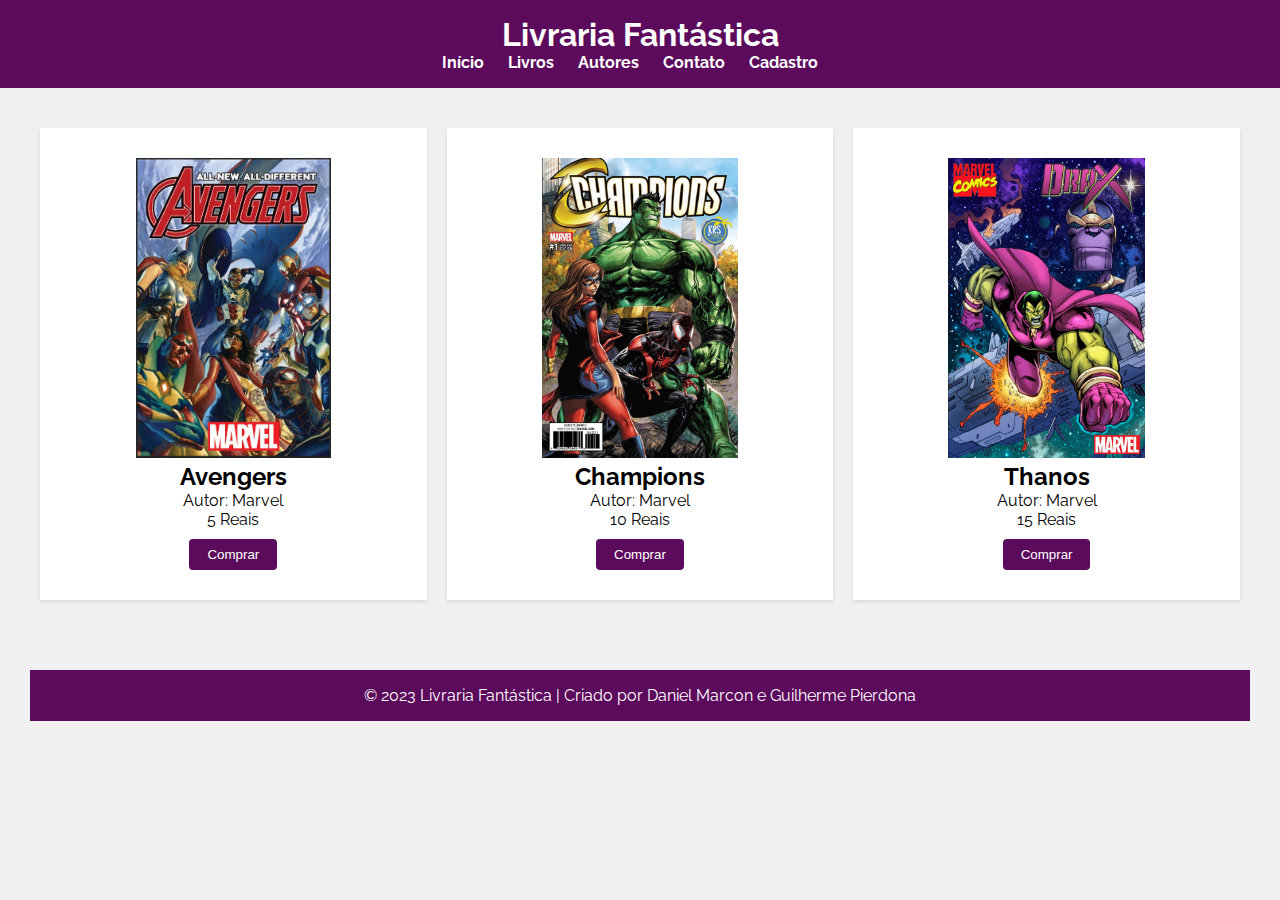
<file: index.html>
<!DOCTYPE html>
<html lang="pt-br">
<head>
    <meta charset="UTF-8">
    <meta name="viewport" content="width=device-width, initial-scale=1.0">
    <title>Livraria</title>
    <link rel="stylesheet" href="style.css">
    <script src="script.js"></script>
</head>
<body>
    <header>
        <h1>Livraria Fantástica</h1>
        <nav>
            <ul>
                <li><a href="#">Início</a></li>
                <li><a href="#">Livros</a></li>
                <li><a href="#">Autores</a></li>
                <li><a href="#">Contato</a></li>
                <li><a href="cadastro.html">Cadastro</a></li>
            </ul>
        </nav>
    </header>
    <main>
        <section class="cards">
            <div class="card">
                <img src="img/all-new-all-different-avengers-1-capa.jpg" alt="Avengers">
                <h2>Avengers</h2>
                <p>Autor: Marvel</p>
                <p>5 Reais</p>
                <a href="livro.html"><button class="comprar">Comprar</button></a>
            </div>

            <div class="card">
                <img src="img/champions4.jpg" alt="Champions">
                <h2>Champions</h2>
                <p>Autor: Marvel</p>
                <p>10 Reais</p>
                <a href="livro.html"><button class="comprar">Comprar</button></a>
            </div>

            <div class="card">
                <img src="img/Marvel-lançará-capas-celebrando-os-anos-1990_capa.jpg" alt="Thanos">
                <h2>Thanos</h2>
                <p>Autor: Marvel</p>
                <p>15 Reais</p>
                <a href="livro.html"><button class="comprar">Comprar</button></a>
            </div>
        </section>
    </main>
    <main>    <footer>
        <p>&copy; 2023 Livraria Fantástica | Criado por Daniel Marcon e Guilherme Pierdona</p>
    </footer>
</body>
</html>
</file>
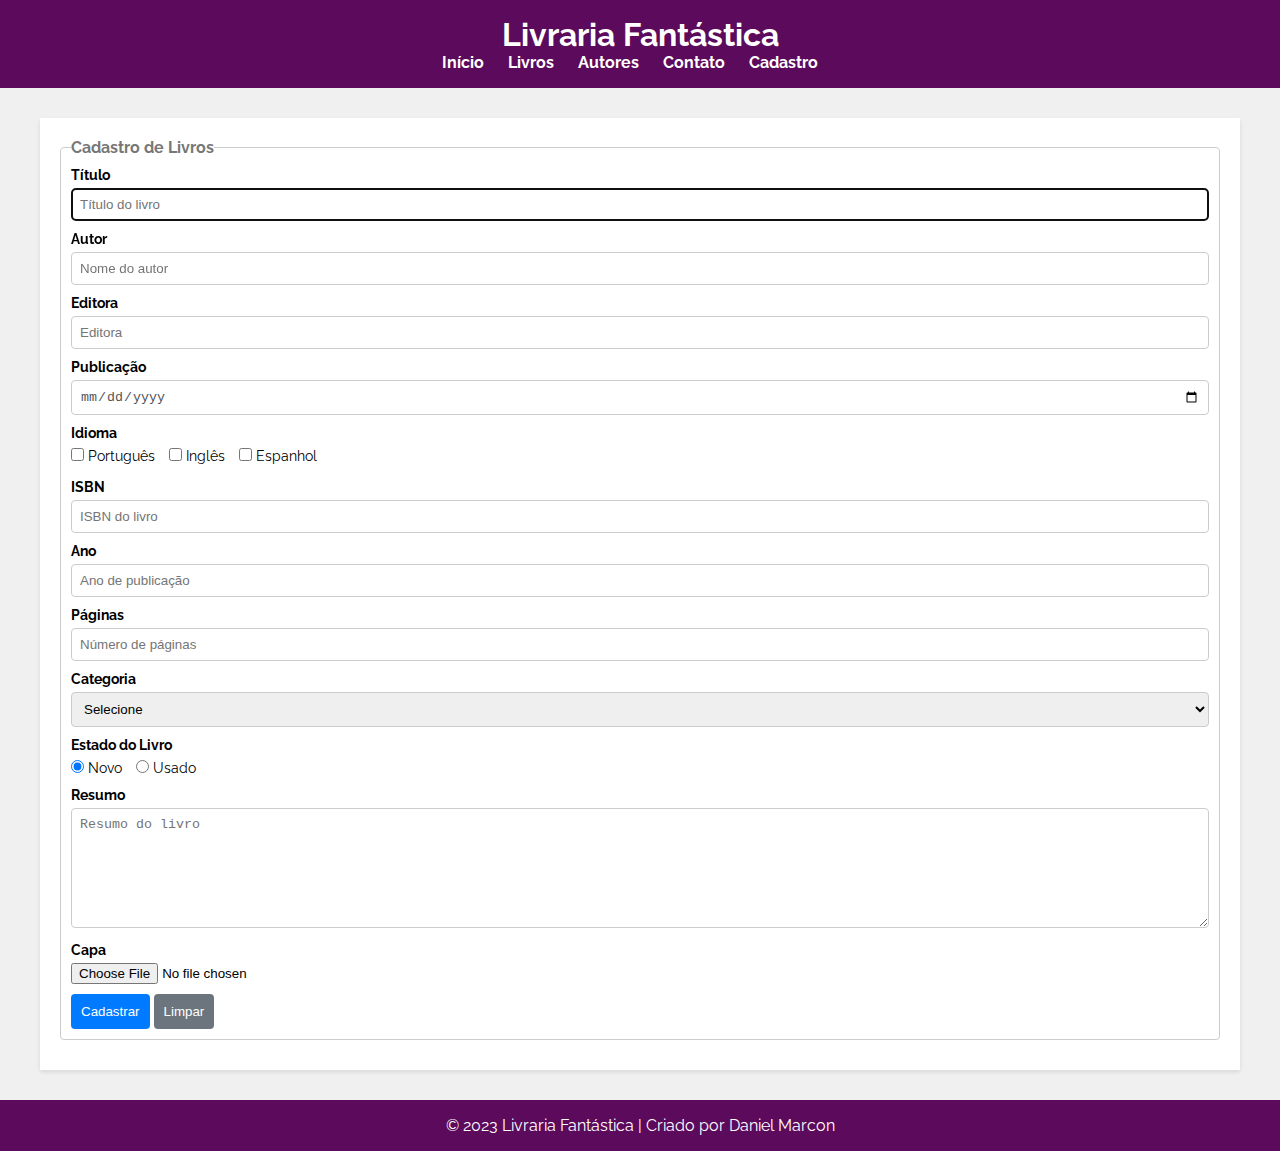
<file: cadastro.html>
<!DOCTYPE html>
<html lang="pt-br">
<head>
    <meta charset="UTF-8">
    <meta name="viewport" content="width=device-width, initial-scale=1.0">
    <title>Cadastro de Livros</title>
    <link rel="stylesheet" href="style.css">
</head>
<body>
    <header>
        <h1>Livraria Fantástica</h1>
        <nav>
            <ul>
                <li><a href="index.html">Início</a></li>
                <li><a href="#">Livros</a></li>
                <li><a href="#">Autores</a></li>
                <li><a href="#">Contato</a></li>
                <li><a href="cadastro.html">Cadastro</a></li>
            </ul>
        </nav>
    </header>
    <main>
        <section class="container">
            <form>
                <fieldset>
                    <legend>Cadastro de Livros</legend>

                    <div class="input-container">
                        <label for="titulo">Título</label>
                        <input type="text" name="titulo" id="titulo" placeholder="Título do livro" required autofocus>
                    </div>
                    <div class="input-container">
                        <label for="autor">Autor</label>
                        <input type="text" name="autor" id="autor" placeholder="Nome do autor" required>
                    </div>
                    
                    <div class="input-container">
                        <label for="editora">Editora</label>
                        <input type="text" name="editora" id="editora" placeholder="Editora" required>
                    </div>
                    <div class="input-container">
                        <label for="dtpublicacao">Publicação</label>
                        <input type="date" name="dtpublicacao" id="dtpublicacao" required>
                    </div>
                    <div class="input-container">
                        <label>Idioma</label>
                        <div class="input-check">
                            <input type="checkbox" name="idioma" value="Português" id="portugues">
                            <label for="portugues">Português</label>
                        </div>
                        <div class="input-check">
                            <input type="checkbox" name="idioma" value="Inglês" id="ingles">
                            <label for="ingles">Inglês</label>
                        </div>
                        <div class="input-check">
                            <input type="checkbox" name="idioma" value="Espanhol" id="espanhol">
                            <label for="espanhol">Espanhol</label>
                        </div>
                    </div>
                    <div class="input-container">
                        <label for="isbn">ISBN</label>
                        <input type="text" name="isbn" id="isbn" placeholder="ISBN do livro" required>
                    </div><div class="input-container">
                        <label for="ano">Ano</label>
                        <input type="number" name="ano" id="ano" placeholder="Ano de publicação" required>
                    </div>
                    
                    <div class="input-container">
                        <label for="paginas">Páginas</label>
                        <input type="number" name="paginas" id="paginas" placeholder="Número de páginas" required>
                    </div>
                    <div class="input-container">
                        <label for="categoria">Categoria</label>
                        <select name="categoria" id="categoria" required>
                            <option value="">Selecione</option>
                            <option value="Ação">Ação</option>
                            <option value="Aventura">Aventura</option>
                            <option value="Comédia">Comédia</option>
                            <option value="Drama">Drama</option>
                            <option value="Ficção Científica">Ficção Científica</option>
                            <option value="Romance">Romance</option>
                            <option value="Suspense">Suspense</option>
                            <option value="Terror">Terror</option>
                        </select>
                    </div>
                    <div class="input-container">
                        <label>Estado do Livro</label>
                        <div class="radio-group">
                            <input type="radio" name="situacao" id="novo" value="Novo" required checked>
                            <label for="novo">Novo</label>
                          
                            <input type="radio" name="situacao" id="usado" value="Usado" required>
                            <label for="usado">Usado</label>
                        </div>
                    </div><div class="input-container">
                        <label for="resumo">Resumo</label>
                        <textarea name="resumo" id="resumo" placeholder="Resumo do livro" rows="5" required></textarea>
                    </div>
                    <div class="input-container">
                        <label for="capa">Capa</label>
                        <input type="file" name="capa" id="capa" accept="image/*">
                    </div>
                    <div class="actions">
                        <button type="submit">Cadastrar</button>
                        <button type="reset">Limpar</button>
                    </div>
                </fieldset>
            </form>
        </section>
    </main>
    <footer>
        <p>&copy; 2023 Livraria Fantástica | Criado por Daniel Marcon</p>
    </footer>
</body>
</html>
</file>
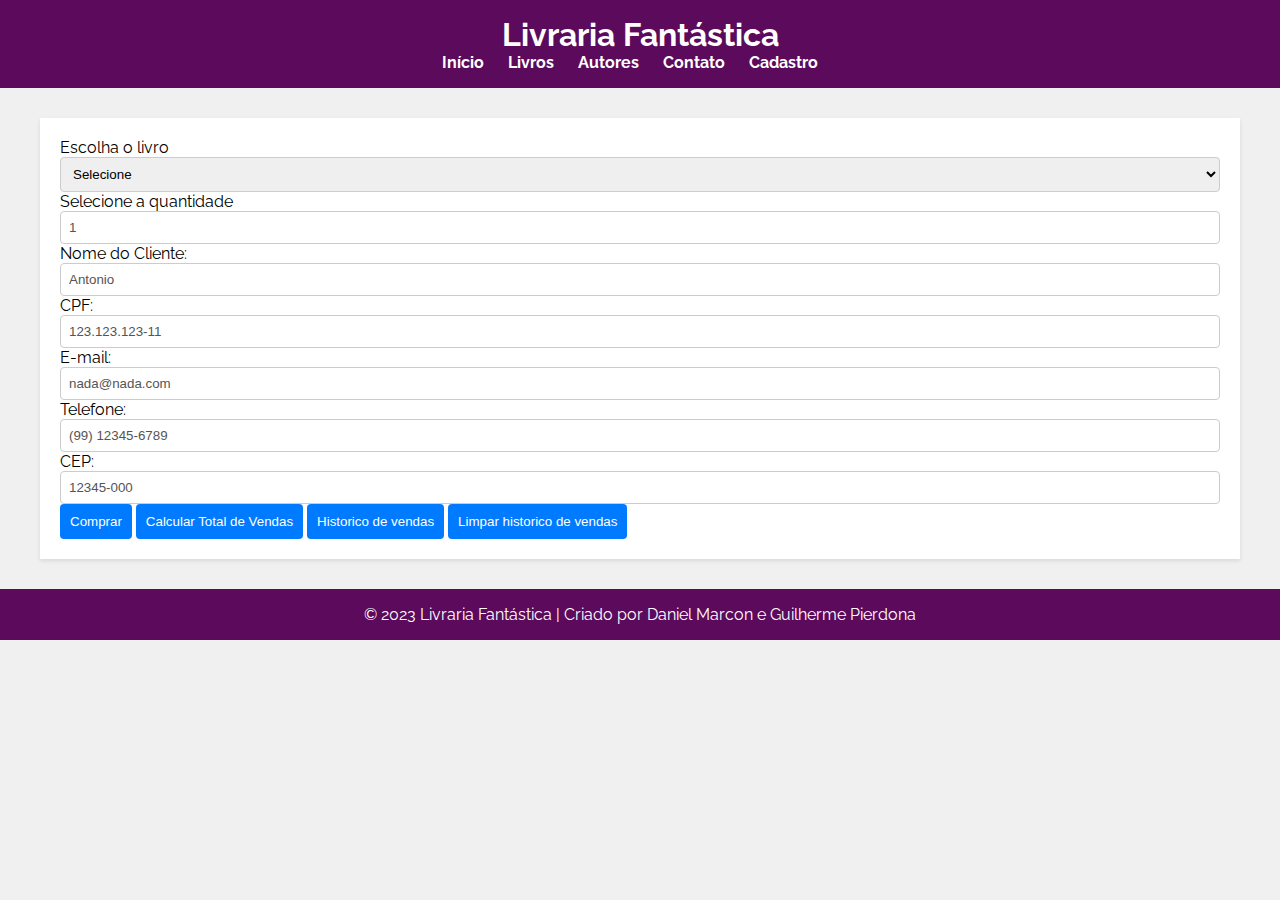
<file: livro.html>
<!DOCTYPE html>
<html lang="pt-br">

<head>
    <meta charset="UTF-8">
    <meta name="viewport" content="width=device-width, initial-scale=1.0">
    <title>Cadastro de Livros</title>
    <link rel="stylesheet" href="style.css">
    <script src="script.js"></script>
    <script>

        function gebi(id) {
            return document.getElementById(id)
        }

        var produto = "0"
        function validarFormulario() {

            const cpfInput = document.getElementById('cpf');
            const cpfRegex = /\d{3}\.\d{3}\.\d{3}-\d{2}/;
            if (!cpfRegex.test(cpfInput.value)) {
                alert("Cpf invalido")
                return;
            }

            const emailInput = document.getElementById('email');
            const emailRegex = /^[^\s@]+@[^\s@]+\.[^\s@]+$/;
            if (!emailRegex.test(emailInput.value)) {
                alert("Email invalido")
                return;
            }

            const telefoneInput = document.getElementById('telefone');
            const telefoneRegex = /\(\d{2}\) \d{4,5}-\d{4}/;
            if (!telefoneRegex.test(telefoneInput.value)) {
                alert("Telefone invalido")
                return;
            }

            const cepInput = document.getElementById('cep');
            const cepRegex = /\d{5}-\d{3}/;
            if (!cepRegex.test(cepInput.value)) {
                alert("Cep invalido")
                return;
            }

            var quantidade = gebi("idQuantidade").value;
            var livro = gebi("idLivro").value;

            if ((livro === "Avengers")) {
                var produto = "0"
            }

            if ((livro === "Champions")) {
                var produto = "1"
            }

            if ((livro === "Thanos")) {
                var produto = "2"
            }

            if ((livro == "")) {
                alert("Selecione um livro!")
                return;
            }

            var preços = [5, 10, 15];

            var valor = preços[(produto)] * quantidade

            var nome = gebi("nome").value;



            adicionarVendaAoHistorico(quantidade, livro, valor);

            if (quantidade > 1) {

                var mensagem = nome + " comprou " + quantidade + " livros " + livro + " " + "no valor de " + valor + " reais!"

            } else {

                var mensagem = nome + " comprou " + quantidade + " livro " + livro + " " + "no valor de " + valor + " reais!"

            }

            document.getElementById("mensagemHidden").value = mensagem;


            alert('Formulário enviado com sucesso!');

            gebi("meuForm").submit()
        }

        var quantidade = gebi("idQuantidade").value;

        var email = gebi("email").value;

        function adicionarVendaAoHistorico(quantidade, livro, valor) {
            var historicoVendas = obterHistoricoVendas();
            historicoVendas.push({ quantidade, livro, valor });
            localStorage.setItem('historicoVendas', JSON.stringify(historicoVendas));
        }

        function obterHistoricoVendas() {
            return JSON.parse(localStorage.getItem('historicoVendas')) || [];
        }

        function exibirItensHistorico() {
            var historicoVendas = obterHistoricoVendas();
            console.log("Histórico de Vendas:");

            historicoVendas.forEach(function (venda, index) {
                console.log(`Venda ${index + 1}:`);
                console.log(`Quantidade: ${venda.quantidade}`);
                console.log(`Livro: ${venda.livro}`);
                console.log(`Valor: ${venda.valor}`);
                console.log("------------------------");
            });
        }

        function vendaTotal() {
            var historicoVendas = obterHistoricoVendas();
            var total = historicoVendas.reduce(function (acumulador, venda) {
                return parseInt(acumulador) + parseInt(venda.quantidade);
            }, 0);
            alert("Total de Vendas: " + total);
        }

        function limparHistorico() {
            localStorage.removeItem('historicoVendas');
            console.log('Histórico de vendas apagado.');
        }

    </script>
</head>

<body>
    <header>
        <h1>Livraria Fantástica</h1>
        <nav>
            <ul>
                <li><a href="index.html">Início</a></li>
                <li><a href="#">Livros</a></li>
                <li><a href="#">Autores</a></li>
                <li><a href="#">Contato</a></li>
                <li><a href="cadastro.html">Cadastro</a></li>
            </ul>
        </nav>
    </header>
    <main>
        <section class="container">
            <form id="meuForm" action="http://jkorpela.fi/cgi-bin/echo.cgi" method="post" target="_blank">

                <div>
                    <label for="livro">Escolha o livro</label>
                    <select name="livro" required id="idLivro">
                        <option disabled selected hidden value="">Selecione</option>
                        <option value="Avengers">Avengers</option>
                        <option value="Champions">Champions</option>
                        <option value="Thanos">Thanos</option>
                    </select>
                </div>

                <label for="quantidade">Selecione a quantidade</label>
                <input type="number" name="quantidade" id="idQuantidade" required value="1" placeholder="0">

                <label for="nome">Nome do Cliente:</label>
                <input type="text" id="nome" name="nome" required value="Antonio">

                <label for="cpf">CPF:</label>
                <input type="text" id="cpf" name="cpf" pattern="\d{3}\.\d{3}\.\d{3}-\d{2}" placeholder="###.###.###-##"
                    required value="123.123.123-11">


                <label for="email">E-mail:</label>
                <input type="email" id="email" name="email" required value="nada@nada.com">


                <label for="telefone">Telefone:</label>
                <input type="tel" id="telefone" name="telefone" pattern="\(\d{2}\) \d{4,5}-\d{4}"
                    placeholder="(XX) XXXXX-XXXX" required value="(99) 12345-6789">


                <label for="cep">CEP:</label>
                <input type="text" id="cep" name="cep" pattern="\d{5}-\d{3}" placeholder="XXXXX-XXX" required
                    value="12345-000">

                <input type="hidden" name="Email" id="mensagemHidden">



                <button type="button" onclick="validarFormulario()">Comprar</button>
                <button type="button" onclick="vendaTotal()">Calcular Total de Vendas</button>
                <button type="button" onclick="exibirItensHistorico();">Historico de vendas</button>
                <button type="button" onclick="limparHistorico();">Limpar historico de vendas</button>

            </form>
        </section>
    </main>
    <footer>
        <p>&copy; 2023 Livraria Fantástica | Criado por Daniel Marcon e Guilherme Pierdona</p>
    </footer>
</body>

</html>
</file>
<file: style.css>
@import url('https://fonts.googleapis.com/css2?family=Raleway:wght@500&display=swap');
* {
    margin: 0;
    padding: 0;
    box-sizing: border-box;
}

body {
    font-family: 'Raleway', sans-serif;
    background-color: #f0f0f0;
}

header {
    background-color: #5c0a5c;
    color: #fff;
    text-align: center;
    padding: 1rem;
}

nav ul {
    list-style: none;
}

nav li {
    display: inline;
    margin-right: 20px;
}

nav a {
    text-decoration: none;
    color: #fff;
    font-weight: bold;
    transition: background-color 0.3s ease;
}
nav a:hover {
    background-color: black;
}

main {
    padding: 30px;
    overflow: hidden;
}

.card {
    width: calc(33.33% - 20px);
    margin: 10px;
    padding: 30px;
    background-color: #fff;
    box-shadow: 0 2px 4px rgba(0, 0, 0, 0.1);
    text-align: center;
    float: left;
}

.card img {
    max-width: 100%;
    height: 300px;
}

.card button {
    background-color: #5c0a5c;
    color: #fff;
    border: none;
    padding: 8px 18px;
    margin-top: 10px;
    cursor: pointer;
    transition: background-color 0.3s ease;
}

.card button:hover {
    background-color: black;
}

footer {
    background-color: #5c0a5c;
    color: #fff;
    text-align: center;
    padding: 1rem;
}
.container {
    width: 1200px;
    max-width: 100%;
    margin: 0 auto;
    padding: 20px;
    background-color: #fff;
    box-shadow: 0 2px 4px rgba(0, 0, 0, 0.1);
}

form {
  overflow: hidden;
}

form fieldset {
  border: 1px solid #ccc;
  border-radius: 4px;
  padding: 10px;
  margin-bottom: 10px;
}

form legend {
  font-weight: bold;
  color: #777;
}
.input-container {
    margin-bottom: 10px;
}

.input-container label {
    display: block;
    margin-bottom: 5px;
    font-weight: bold;
    font-size: 14px;
}

input[type="text"],
input[type="email"],
input[type="tel"],
input[type="date"],
input[type="number"] {
  width: 100%;
  padding: 8px;
  border: 1px solid #ccc;
  border-radius: 4px;
  color: #555;
}
.radio-group label {
    display: inline;
    margin-right: 10px;
    font-weight: normal;
  }
  
  .input-check {
      display: inline-block;
      margin-right: 10px;
  }
  
  .input-check input[type="checkbox"] + label {
      display: inline-block;
      font-weight: normal;
  }
  textarea {
    width: 100%;
    padding: 8px;
    border: 1px solid #ccc;
    border-radius: 4px;
    resize: vertical;
    height: 120px;
  }
  
  select {
    width: 100%;
    padding: 8px;
    border: 1px solid #ccc;
    border-radius: 4px;
  }
  button {
    background-color: #007bff;
    color: white;
    border: none;
    border-radius: 4px;
    padding: 10px;
    cursor: pointer;
  }
  
  button[type="reset"] {
    background-color: #6c757d;
  }
  
  button:hover {
    background-color: #0056b3;
  }

button a {
    text-decoration: none;
    color: #fff;
    font-weight: bold;
  }
</file>
